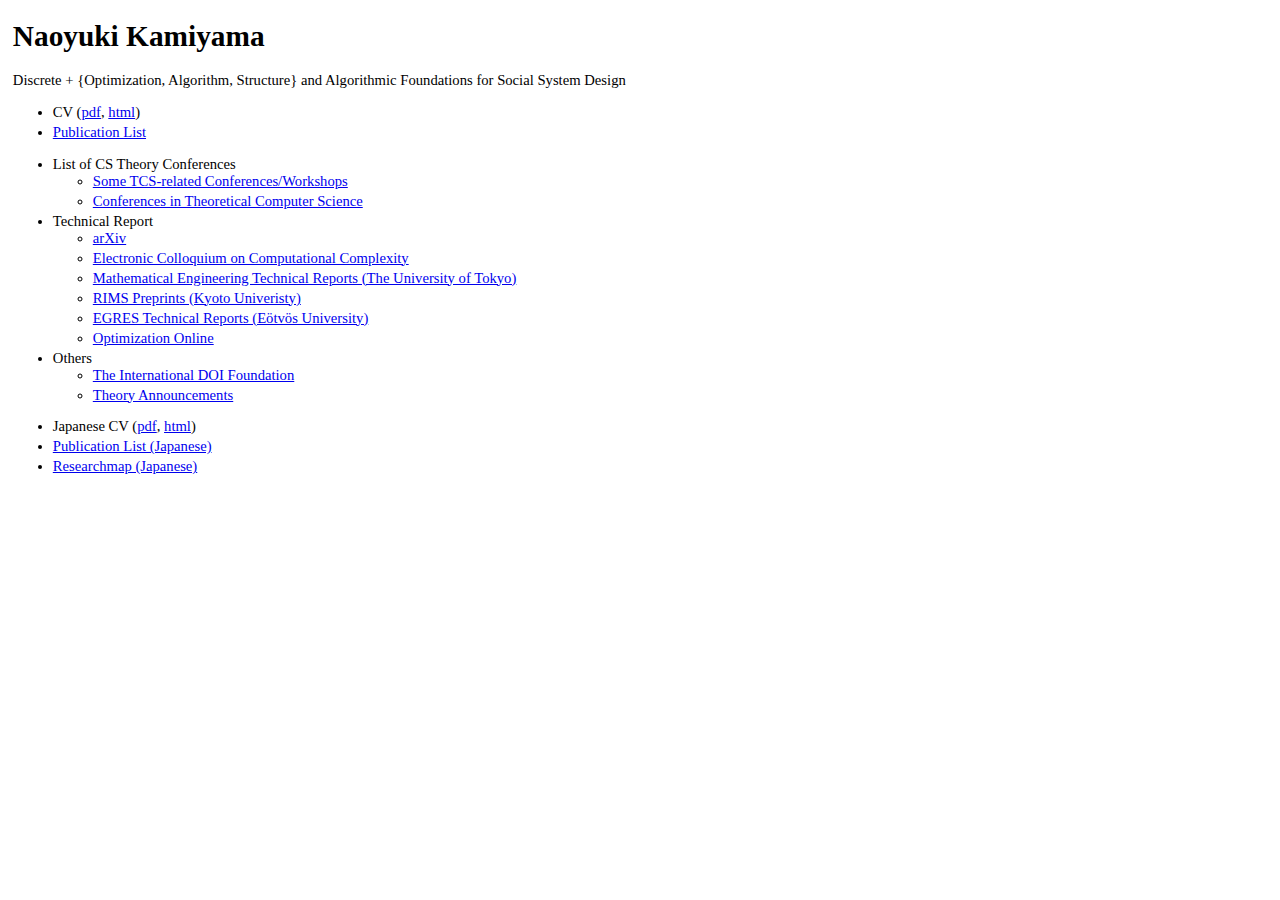
<file: index.html>
<!DOCTYPE html>
<html>
     <head>
          <meta charset="utf-8">
          <link rel="stylesheet" type="text/css" href="https://nkamiyama.github.io/website/style.css">
          <title> Naoyuki Kamiyama </title>
     </head>
     <body>
          <H1>Naoyuki Kamiyama</H1>
          <p>Discrete + {Optimization, Algorithm, Structure} and Algorithmic Foundations for Social System Design</p>
          <ul>
               <li>CV (<a href="./cv2.pdf">pdf</a>, <a href="./cv.html">html</a>)</li>
               <li><a href="./publication.html">Publication List</a></li>
          </ul>
          <ul>
               <li>List of CS Theory Conferences
                    <ul>
                         <li><a href="https://conf.friedetzky.org/">Some TCS-related Conferences/Workshops</a></li>
                         <li><a href="https://www.lix.polytechnique.fr/~hermann/conf.php">Conferences in Theoretical Computer Science</a></li>
                    </ul>
               </li>
               <li>Technical Report
                    <ul>
                         <li><a href="http://arxiv.org/">arXiv</a></li>
                         <li><a href="http://www.eccc.uni-trier.de/">Electronic Colloquium on Computational Complexity</a></li>
                         <li><a href="https://www.keisu.t.u-tokyo.ac.jp/research/techrep/">Mathematical Engineering Technical Reports (The University of Tokyo)</a></li>
                         <li><a href="http://www.kurims.kyoto-u.ac.jp/preprint/index.html">RIMS Preprints (Kyoto Univeristy)</a></li>
                         <li><a href="https://egres.elte.hu/">EGRES Technical Reports (E&oumltv&oumls University)</a></li>
                         <li><a href="http://www.optimization-online.org/">Optimization Online</a></li>
                    </ul>
               </li>
               <li>Others
                    <ul>
                         <li><a href="https://www.doi.org/">The International DOI Foundation</a></li>
                         <li><a href="https://dmatheorynet.blogspot.com/">Theory Announcements</a></li>
                    </ul>
               </li>
          </ul>
          <ul>
               <li>Japanese CV (<a href="./cvj2.pdf">pdf</a>, <a href="./cvj.html">html</a>)</li>
               <li><a href="./publicationj.html">Publication List (Japanese)</a></li>
               <li><a href="https://researchmap.jp/read0149503">Researchmap (Japanese)</a></li>
          </ul>
     </body>
</html>
</file>
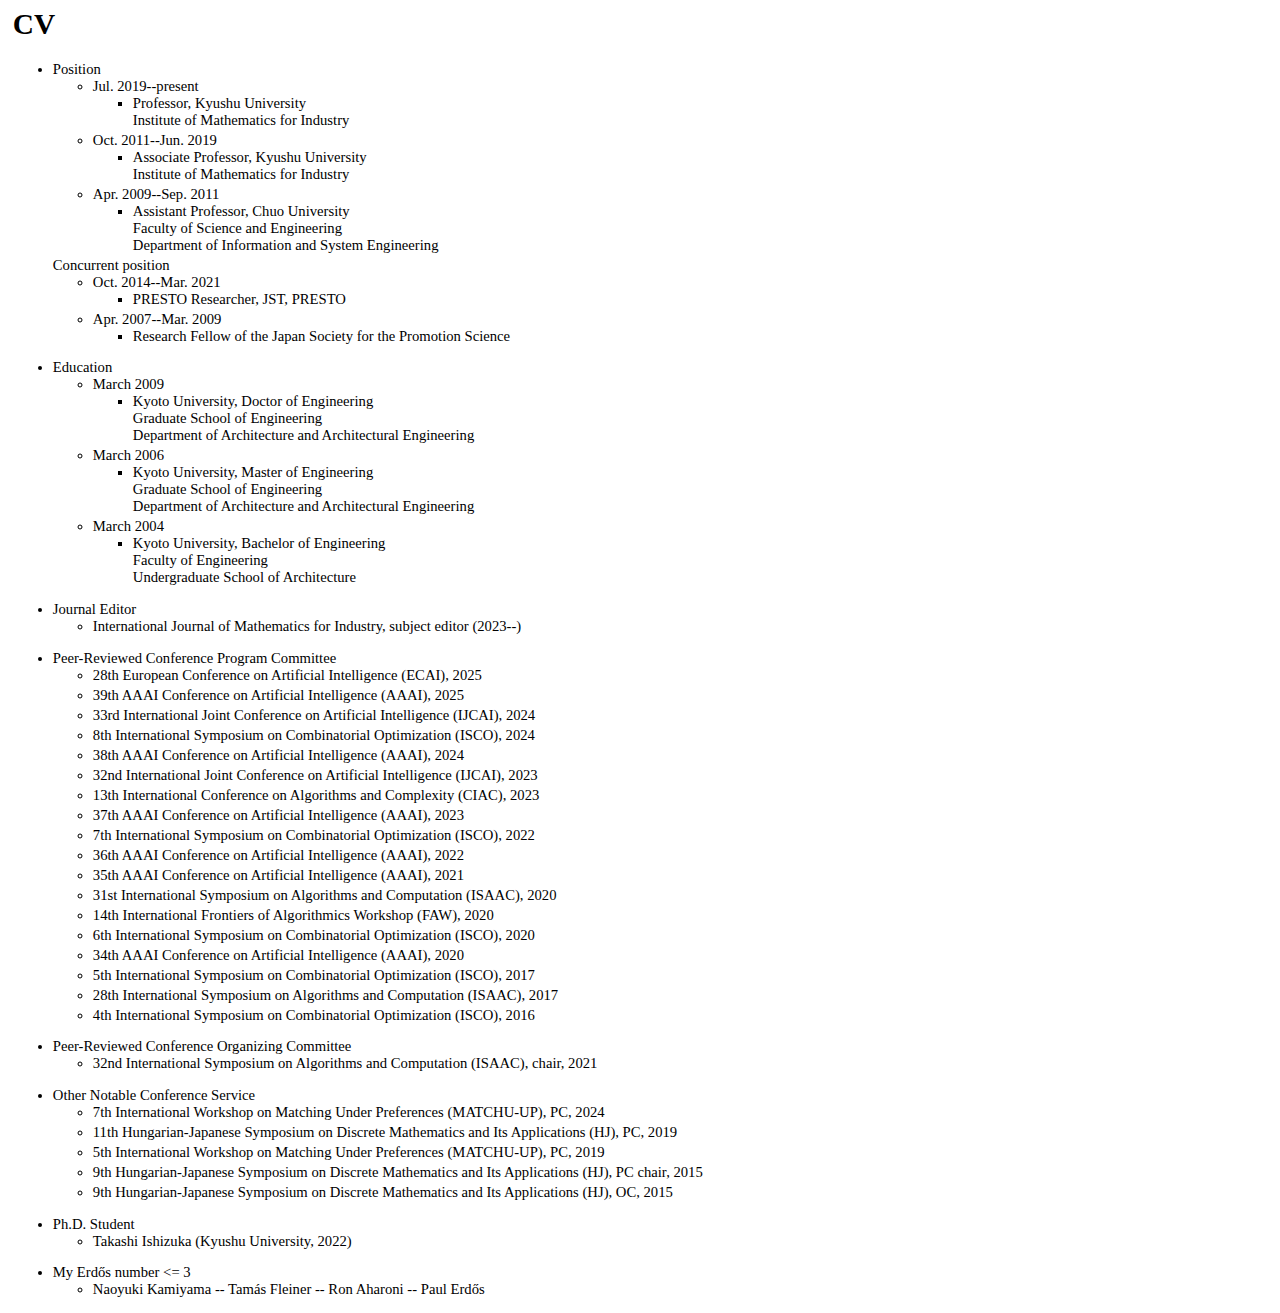
<file: cv.html>
<html>
  <head>
    <meta http-equiv="Content-Type" content="text/html; charset=utf-8">
    <title> CV </title>
    <link rel="stylesheet" type="text/css" href="https://nkamiyama.github.io/website/style.css">
  </head>
  <body>
    <H1>CV</H1>
    <ul>
      <li>Position
        <ul>
          <li>Jul. 2019--present
            <ul>
              <li>
                Professor, Kyushu University<br>
                Institute of Mathematics for Industry
              </li>
            </ul>
          </li>
          <li>Oct. 2011--Jun. 2019
            <ul>
              <li>
                Associate Professor, Kyushu University<br>
                Institute of Mathematics for Industry
              </li>
            </ul>
          </li>
          <li>Apr. 2009--Sep. 2011
            <ul>
              <li>
                Assistant Professor, Chuo University<br>
                Faculty of Science and Engineering<br>
                Department of Information and System Engineering
              </li>
            </ul>
          </li>
        </ul>Concurrent position
        <ul>   
          <li>Oct. 2014--Mar. 2021
            <ul>
              <li>PRESTO Researcher, JST, PRESTO</li>
            </ul>
          </li>
          <li>Apr. 2007--Mar. 2009
            <ul>
              <li>Research Fellow of the Japan Society for the Promotion Science</li>
            </ul>
          </li>
        </ul>
      </li>
    </ul>
  </li>
</ul>
<ul>
  <li>Education
    <ul>
      <li>March 2009
        <ul>
          <li>
            Kyoto University, Doctor of Engineering<br>
            Graduate School of Engineering<br>
            Department of Architecture and Architectural Engineering
          </li>
        </ul>
      </li>
      <li>March 2006
        <ul>
          <li>
            Kyoto University, Master of Engineering<br>
            Graduate School of Engineering<br>
            Department of Architecture and Architectural Engineering
          </li>
        </ul>
      </li>
      <li>March 2004
        <ul>
          <li>
            Kyoto University, Bachelor of Engineering<br>
            Faculty of Engineering<br>
            Undergraduate School of Architecture
          </li>
        </ul>
      </li>
    </ul>
  </li>
</ul>
<ul>
  <li>Journal Editor
    <ul>
      <li>
        International Journal of Mathematics for Industry, subject editor (2023--)
      </li>
    </ul>
  </li>
</ul>
<ul>
  <li>
    Peer-Reviewed Conference Program Committee
    <ul>
      <li>
        28th European Conference on Artificial Intelligence (ECAI), 2025
      </li>
      <li>
        39th AAAI Conference on Artificial Intelligence (AAAI), 2025     
      </li>
      <li>
        33rd International Joint Conference on Artificial Intelligence (IJCAI), 2024
      </li>
      <li>
        8th International Symposium on Combinatorial Optimization (ISCO), 2024
      </li>
      <li>
        38th AAAI Conference on Artificial Intelligence (AAAI), 2024
      </li>        
      <li>
        32nd International Joint Conference on Artificial Intelligence (IJCAI), 2023
      </li>
      <li>
        13th International Conference on Algorithms and Complexity (CIAC), 2023
      </li>
      <li>
        37th AAAI Conference on Artificial Intelligence (AAAI), 2023
      </li>
      <li>
        7th International Symposium on Combinatorial Optimization (ISCO), 2022
      </li>
      <li>
        36th AAAI Conference on Artificial Intelligence (AAAI), 2022
      </li>
      <li>
        35th AAAI Conference on Artificial Intelligence (AAAI), 2021
      </li>
      <li>   
        31st International Symposium on Algorithms and Computation (ISAAC), 2020 
      </li>
      <li>
        14th International Frontiers of Algorithmics Workshop (FAW), 2020
      </li>
      <li>
        6th International Symposium on Combinatorial Optimization (ISCO), 2020
      </li>
      <li>
        34th AAAI Conference on Artificial Intelligence (AAAI), 2020
      </li>
      <li>
        5th International Symposium on Combinatorial Optimization (ISCO), 2017
      </li>
      <li>
        28th International Symposium on Algorithms and Computation (ISAAC), 2017
      </li>
      <li>
        4th International Symposium on Combinatorial Optimization (ISCO), 2016
      </li>
    </ul>
  </li>
</ul>

<ul>
  <li>
    Peer-Reviewed Conference Organizing Committee
    <ul>
      <li>
        32nd International Symposium on Algorithms and Computation (ISAAC), chair, 2021
      </li>
    </ul>
  </li>
</ul>
<ul>
  <li>
    Other Notable Conference Service
    <ul>
      <li>
        7th International Workshop on Matching Under Preferences (MATCHU-UP), PC, 2024       
      </li>
      <li>
        11th Hungarian-Japanese Symposium on Discrete Mathematics and Its Applications (HJ), PC, 2019
      </li>
      <li>
        5th International Workshop on Matching Under Preferences (MATCHU-UP), PC, 2019       
      </li>
      <li>
        9th Hungarian-Japanese Symposium on Discrete Mathematics and Its Applications (HJ), PC chair, 2015        
      </li>
      <li>
        9th Hungarian-Japanese Symposium on Discrete Mathematics and Its Applications (HJ), OC, 2015       
      </li>
    </ul>
  </li>
</ul>      
<ul>
  <li>
    Ph.D. Student
    <ul>
      <li>
        Takashi Ishizuka (Kyushu University, 2022)
      </li>
    </ul>
  </li>
</ul>
<ul>
  <li>
    My Erd&#337;s number <= 3
    <ul>
      <li>
        Naoyuki Kamiyama -- Tam&aacutes Fleiner -- Ron Aharoni -- Paul Erd&#337;s
      </li>
    </ul>
  </li>
</ul>
</body>
</html>
</file>
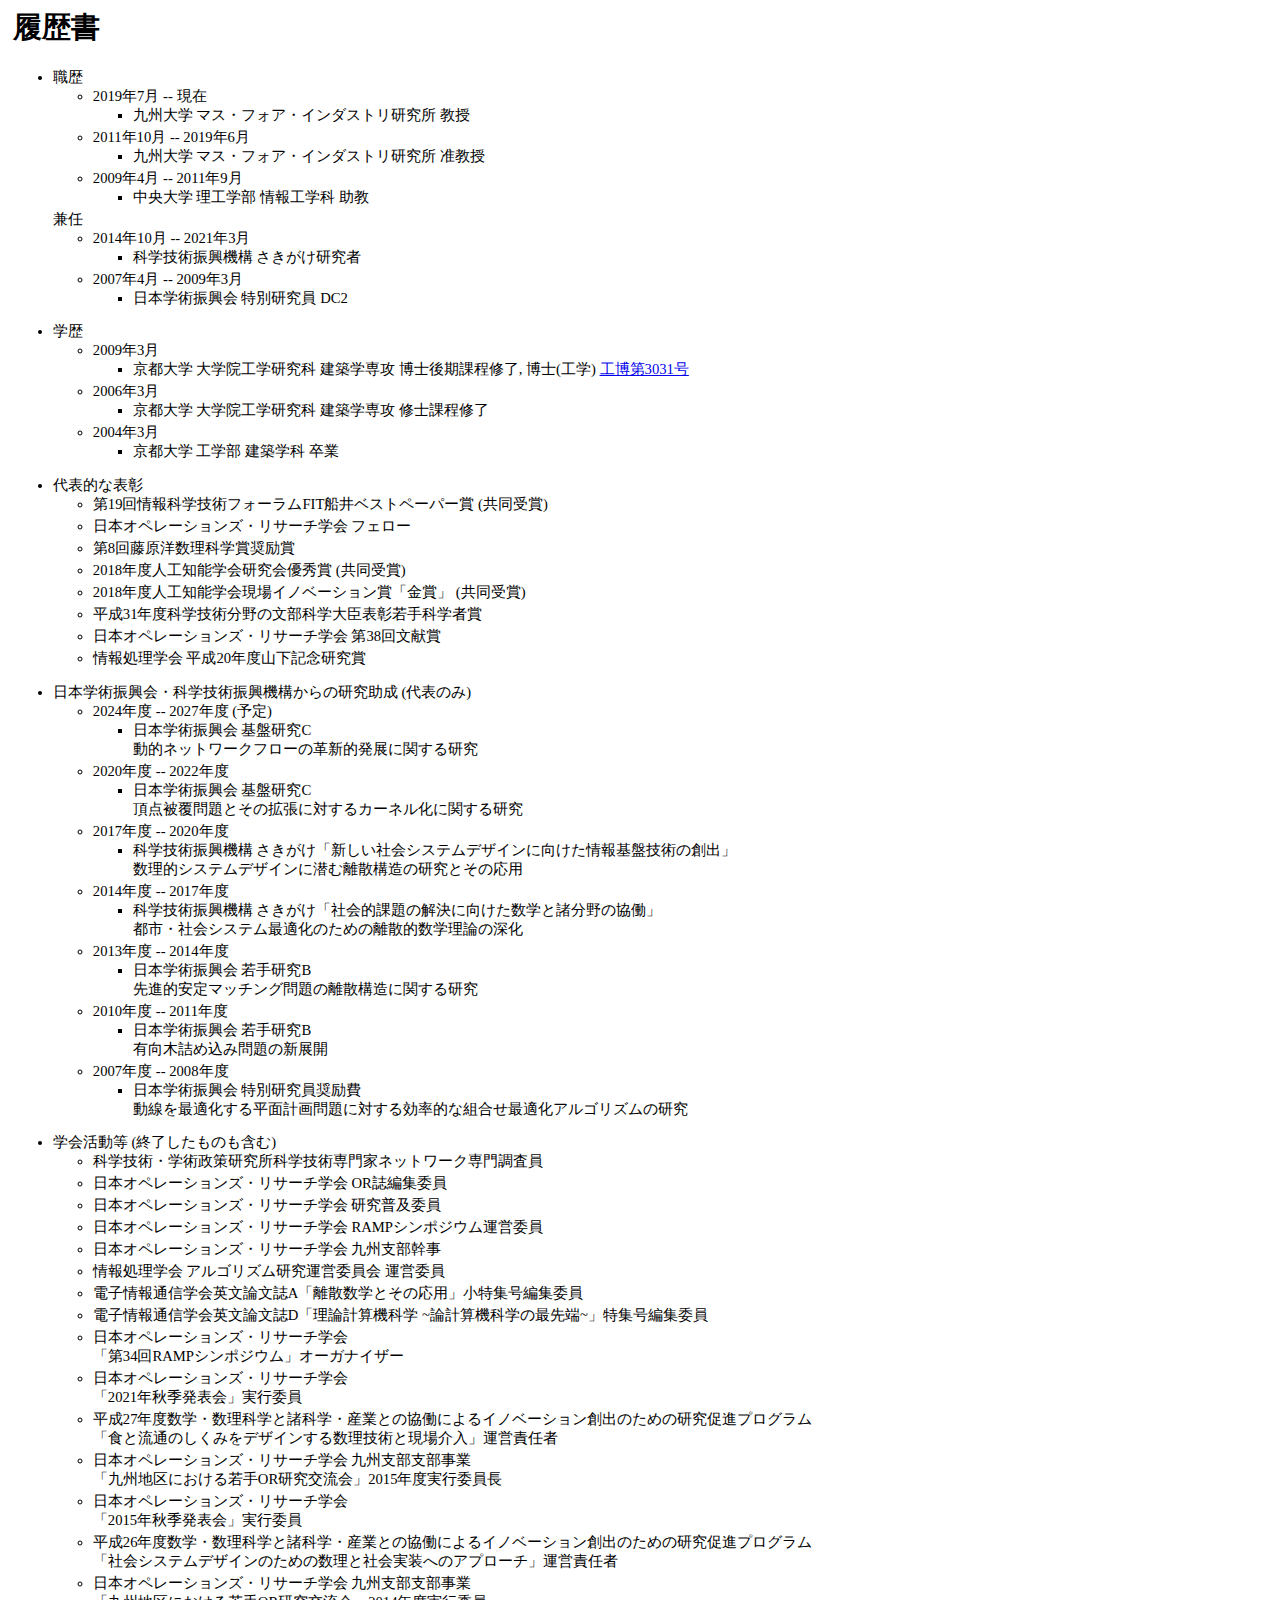
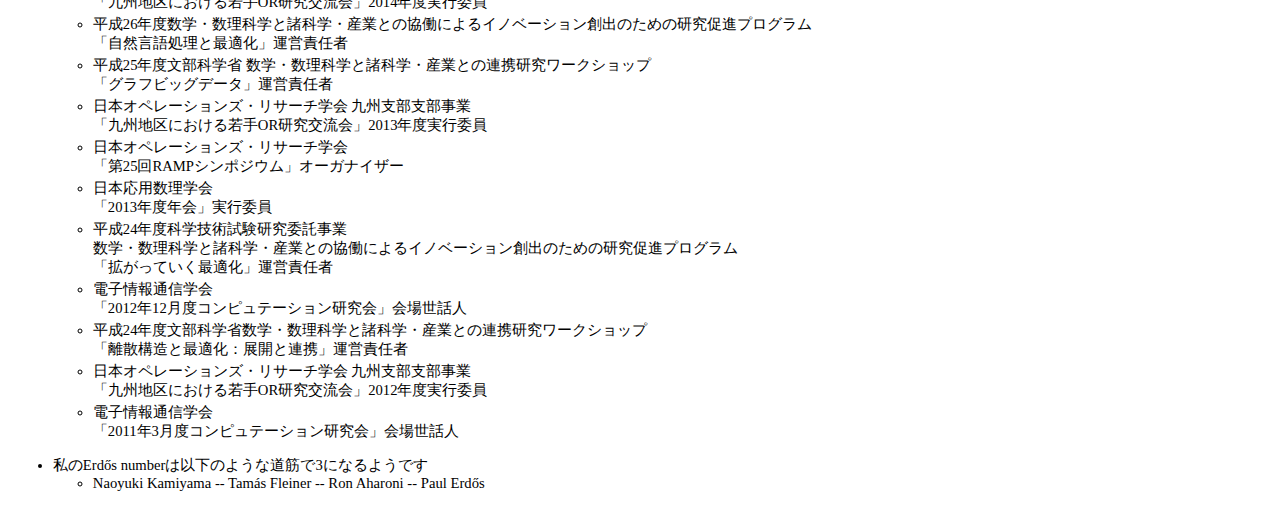
<file: cvj.html>
<html>
<head>
<meta http-equiv="Content-Type" content="text/html; charset=utf-8">
<title> 履歴書 </title>
<link rel="stylesheet" type="text/css" href="style.css">
</head>
<body>
<H1>
履歴書
</H1>

<ul>
  <li>
  職歴
    <ul>
      <li>
      2019年7月 -- 現在
        <ul>
          <li>
          九州大学 マス・フォア・インダストリ研究所 教授
          </li>
        </ul>
      </li>
      <li>
      2011年10月 -- 2019年6月
        <ul>
          <li>
          九州大学 マス・フォア・インダストリ研究所 准教授
          </li>
        </ul>
      </li>
      <li>
      2009年4月 -- 2011年9月
        <ul>
          <li>
          中央大学 理工学部 情報工学科 助教
          </li>
        </ul>
      </li>
    </ul>
  兼任
    <ul>
      <li>
      2014年10月 -- 2021年3月
        <ul>
          <li>
          科学技術振興機構 さきがけ研究者
          </li>
        </ul>
      </li>
      <li>
      2007年4月 -- 2009年3月
        <ul>
          <li>
          日本学術振興会 特別研究員 DC2
          </li>
        </ul>
      </li>
        </ul>
      </li>
    </ul>
  </li>
</ul>

<ul>
  <li>学歴
    <ul>
      <li>
      2009年3月
        <ul>
          <li>
          京都大学 大学院工学研究科 建築学専攻 博士後期課程修了,  
          博士(工学) <a href="http://hdl.handle.net/2433/124512">工博第3031号</a>
          </li>
        </ul>
      </li>
      <li>
      2006年3月
        <ul>
          <li>
          京都大学 大学院工学研究科 建築学専攻 修士課程修了 
          </li>
        </ul>
      </li>
      <li>
      2004年3月
        <ul>
          <li>
          京都大学 工学部 建築学科 卒業
          </li>
        </ul>
      </li>
    </ul>
  </li>
</ul>

<ul>
  <li>代表的な表彰
    <ul>
      <li>
      第19回情報科学技術フォーラムFIT船井ベストペーパー賞 (共同受賞)
      </li>
      <li>
      日本オペレーションズ・リサーチ学会 フェロー
      </li>
      <li>
      第8回藤原洋数理科学賞奨励賞
      </li>
      <li>
      2018年度人工知能学会研究会優秀賞 (共同受賞)
      </li>
      <li>
      2018年度人工知能学会現場イノベーション賞「金賞」 (共同受賞)
      </li>
      <li>
      平成31年度科学技術分野の文部科学大臣表彰若手科学者賞
      </li>
      <li>
      日本オペレーションズ・リサーチ学会 第38回文献賞
      </li>
      <li>
      情報処理学会 平成20年度山下記念研究賞
      </li>
    </ul>
  </li>
</ul>

<ul>
  <li>
  日本学術振興会・科学技術振興機構からの研究助成 (代表のみ) <br>
    <ul>
      <li>
      2024年度 -- 2027年度 (予定)
        <ul>
          <li>
          日本学術振興会 基盤研究C<br>
          動的ネットワークフローの革新的発展に関する研究
          </li> 
        </ul>
      </li>
      <li>
      2020年度 -- 2022年度
        <ul>
          <li>
          日本学術振興会 基盤研究C<br>
          頂点被覆問題とその拡張に対するカーネル化に関する研究
          </li> 
        </ul>
      </li>
      <li>
      2017年度 -- 2020年度
        <ul>
          <li>
          科学技術振興機構 さきがけ「新しい社会システムデザインに向けた情報基盤技術の創出」<br>
          数理的システムデザインに潜む離散構造の研究とその応用
          </li> 
        </ul>
      </li>
      <li>
      2014年度 -- 2017年度
        <ul>
          <li>
          科学技術振興機構 さきがけ「社会的課題の解決に向けた数学と諸分野の協働」<br>
          都市・社会システム最適化のための離散的数学理論の深化
          </li> 
        </ul>
      </li>
      <li>
      2013年度 -- 2014年度
        <ul>
          <li>
          日本学術振興会 若手研究B<br>
          先進的安定マッチング問題の離散構造に関する研究
          </li> 
        </ul>
      </li>
      <li>
      2010年度 -- 2011年度
        <ul>
          <li>
         日本学術振興会 若手研究B<br>
         有向木詰め込み問題の新展開
         </li> 
        </ul>
      </li>
      <li>
      2007年度 -- 2008年度
        <ul>
          <li>
          日本学術振興会 特別研究員奨励費<br>
          動線を最適化する平面計画問題に対する効率的な組合せ最適化アルゴリズムの研究
          </li> 
        </ul>
      </li>
    </ul>
  </li>
</ul>

<ul>
  <li>
  学会活動等 (終了したものも含む)<br>
    <ul>
      <li>
      科学技術・学術政策研究所科学技術専門家ネットワーク専門調査員
      </li>
    </ul>
    <ul>
      <li>
      日本オペレーションズ・リサーチ学会 OR誌編集委員
      </li>
      <li>
      日本オペレーションズ・リサーチ学会 研究普及委員
      </li>
      <li>
      日本オペレーションズ・リサーチ学会 RAMPシンポジウム運営委員
      </li>
      <li>
      日本オペレーションズ・リサーチ学会 九州支部幹事
      </li>
      <li>
      情報処理学会 アルゴリズム研究運営委員会 運営委員
      </li>
    </ul>
    <ul>
      <li>
      電子情報通信学会英文論文誌A「離散数学とその応用」小特集号編集委員
      </li>
      <li>
      電子情報通信学会英文論文誌D「理論計算機科学 ~論計算機科学の最先端~」特集号編集委員
      </li>
    </ul>
    <ul>
      <li>
      日本オペレーションズ・リサーチ学会<br>
      「第34回RAMPシンポジウム」オーガナイザー
      </li>
      <li>
      日本オペレーションズ・リサーチ学会<br>
     「2021年秋季発表会」実行委員
      </li>
      <li>
      平成27年度数学・数理科学と諸科学・産業との協働によるイノベーション創出のための研究促進プログラム<br>
     「食と流通のしくみをデザインする数理技術と現場介入」運営責任者
      </li>
      <li>
      日本オペレーションズ・リサーチ学会 九州支部支部事業<br>
     「九州地区における若手OR研究交流会」2015年度実行委員長
      </li>
      <li>
      日本オペレーションズ・リサーチ学会<br>
     「2015年秋季発表会」実行委員
      </li>
      <li>
      平成26年度数学・数理科学と諸科学・産業との協働によるイノベーション創出のための研究促進プログラム<br>
     「社会システムデザインのための数理と社会実装へのアプローチ」運営責任者
      </li>
      <li>
      日本オペレーションズ・リサーチ学会 九州支部支部事業<br>
     「九州地区における若手OR研究交流会」2014年度実行委員
      <li>
      平成26年度数学・数理科学と諸科学・産業との協働によるイノベーション創出のための研究促進プログラム<br>
      「自然言語処理と最適化」運営責任者
      </li>
      <li>
      平成25年度文部科学省 数学・数理科学と諸科学・産業との連携研究ワークショップ<br>
      「グラフビッグデータ」運営責任者
      </li>
      <li>  
      日本オペレーションズ・リサーチ学会 九州支部支部事業<br>
      「九州地区における若手OR研究交流会」2013年度実行委員
      </li>
      <li>
      日本オペレーションズ・リサーチ学会<br>
      「第25回RAMPシンポジウム」オーガナイザー
      </li>
      <li>
      日本応用数理学会<br>
      「2013年度年会」実行委員
      </li>
      <li>
      平成24年度科学技術試験研究委託事業<br>
      数学・数理科学と諸科学・産業との協働によるイノベーション創出のための研究促進プログラム<br>
      「拡がっていく最適化」運営責任者
      </li>
      <li>
      電子情報通信学会<br>
      「2012年12月度コンピュテーション研究会」会場世話人
      </li>
      <li>
      平成24年度文部科学省数学・数理科学と諸科学・産業との連携研究ワークショップ<br>
      「離散構造と最適化：展開と連携」運営責任者
      </li>  
      <li>
      日本オペレーションズ・リサーチ学会 九州支部支部事業<br>
      「九州地区における若手OR研究交流会」2012年度実行委員
      </li>
      <li> 
      電子情報通信学会<br>
      「2011年3月度コンピュテーション研究会」会場世話人
      </li>
    </ul>
  </li>
</ul>

<ul>
  <li>
    私のErd&#337;s numberは以下のような道筋で3になるようです
    <ul>
      <li>
        Naoyuki Kamiyama -- Tam&aacutes Fleiner -- Ron Aharoni -- Paul Erd&#337;s
      </li>
    </ul>
  </li>
</ul>
</body>

</html>
</file>
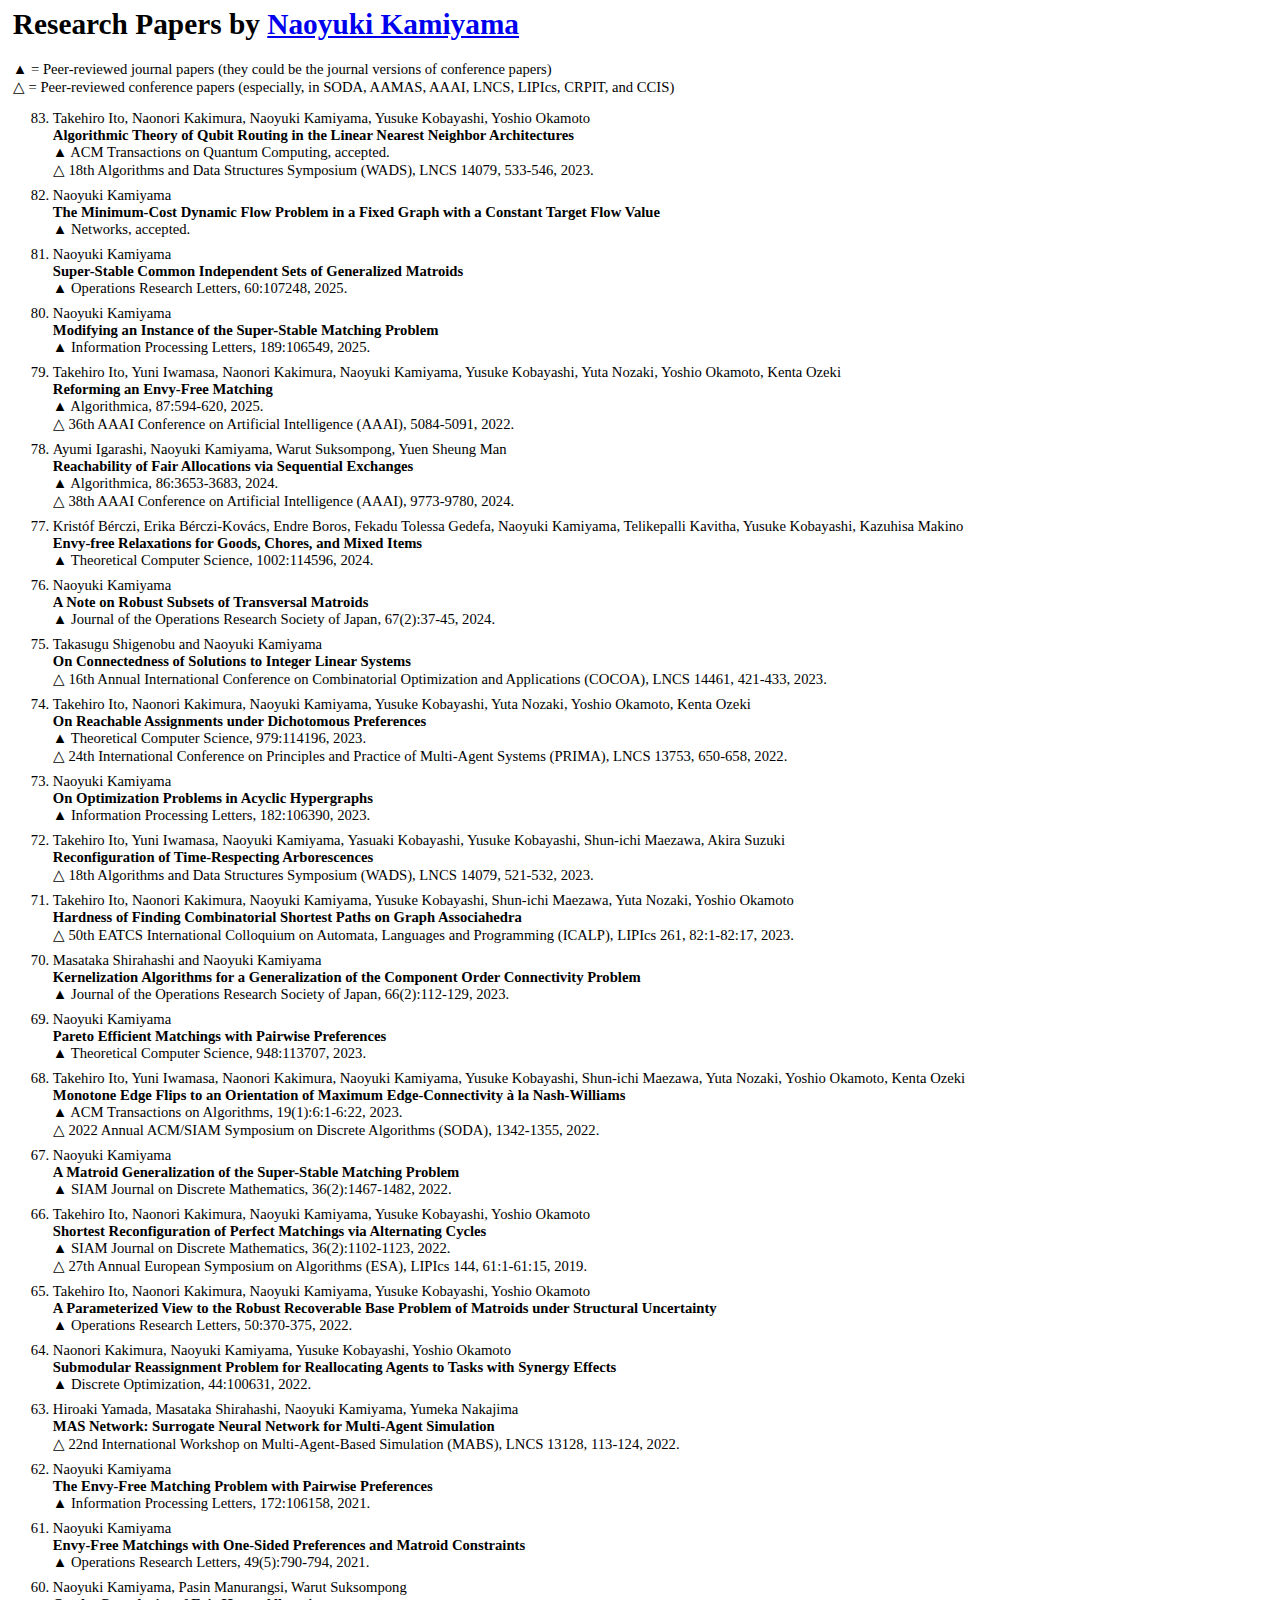
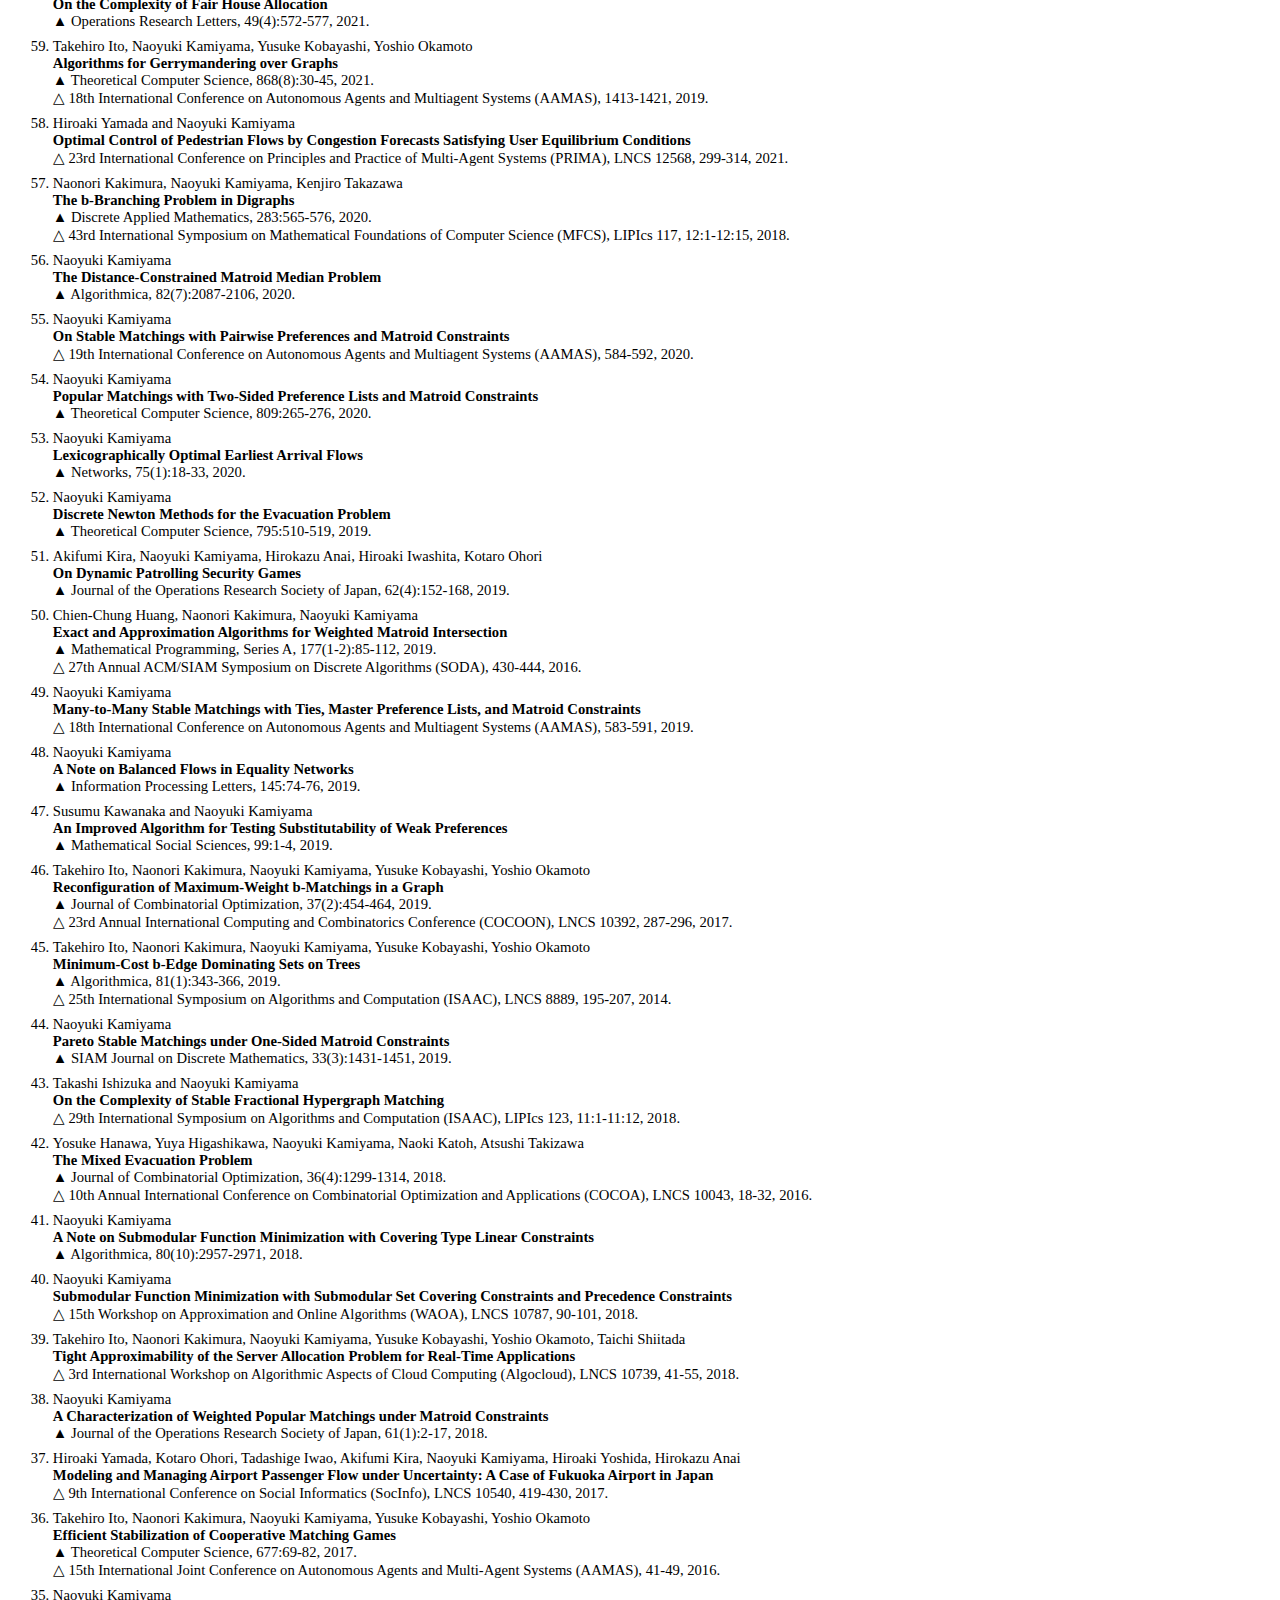
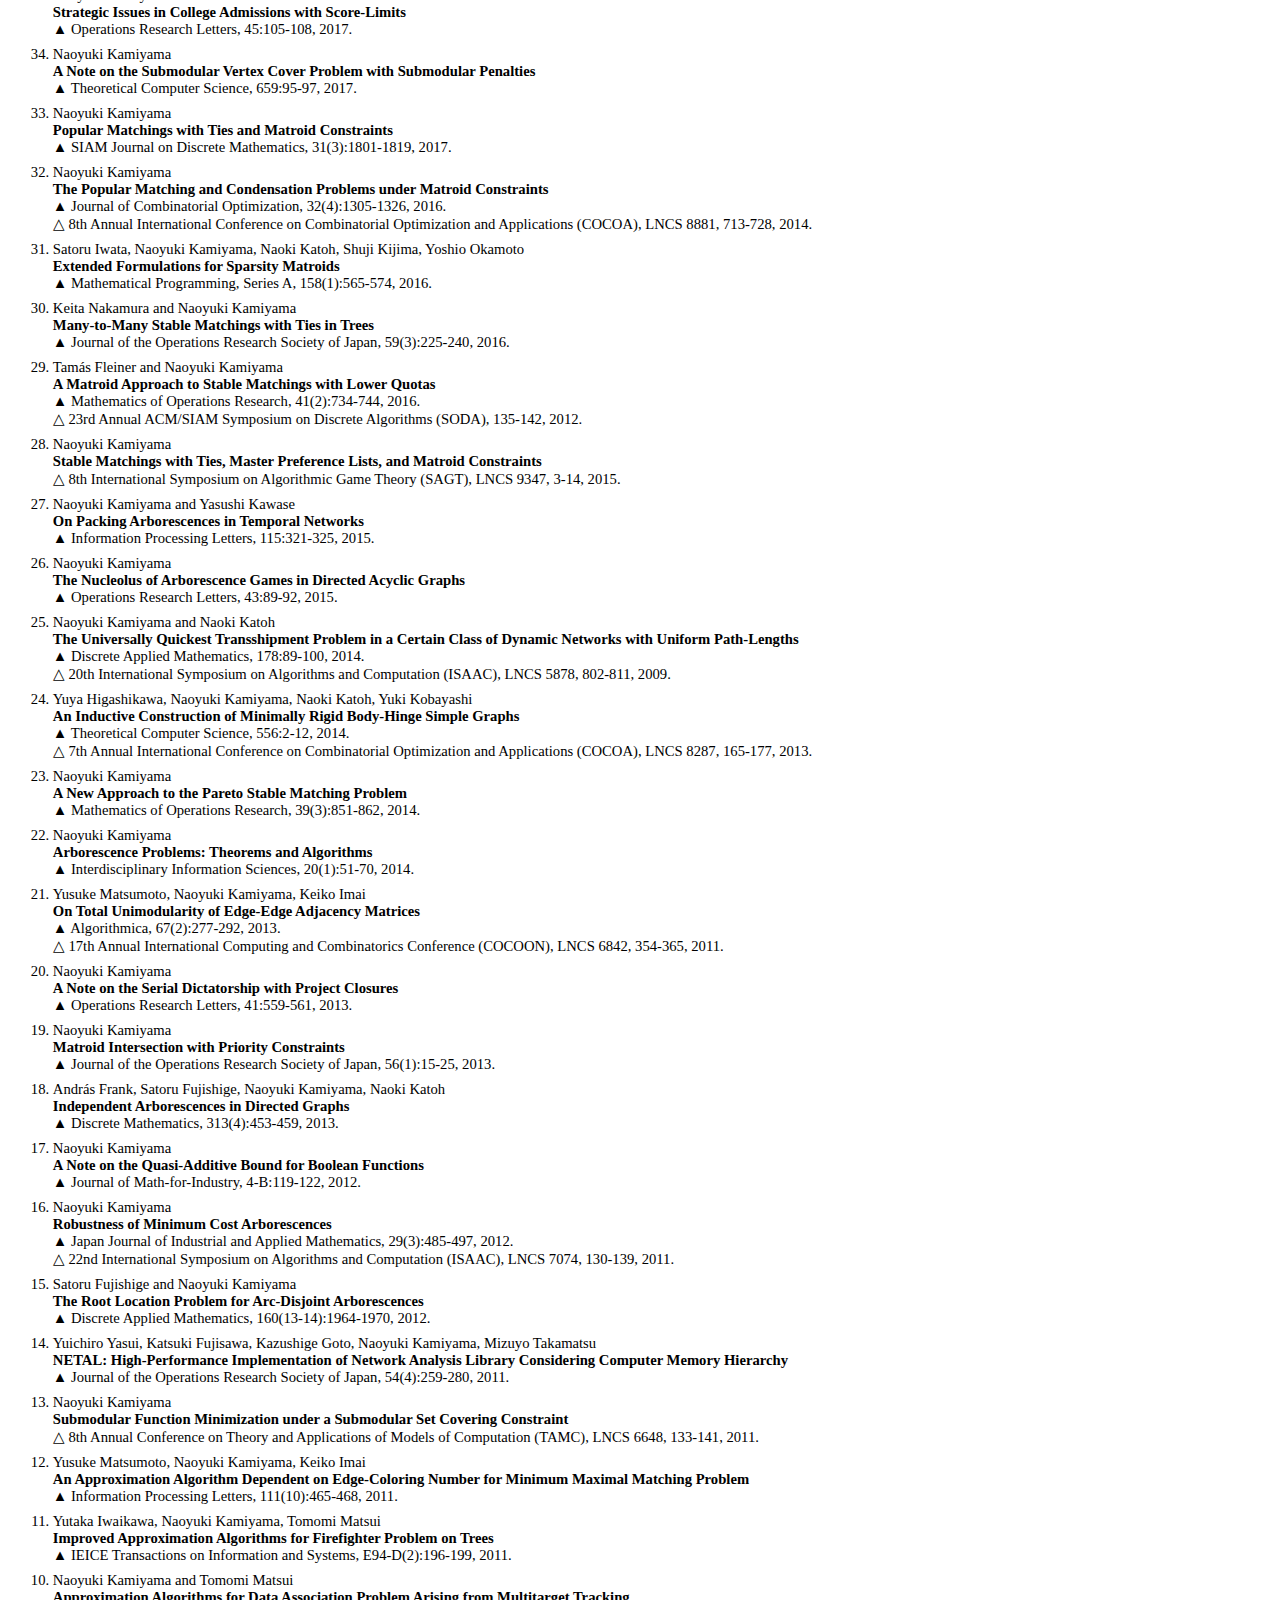
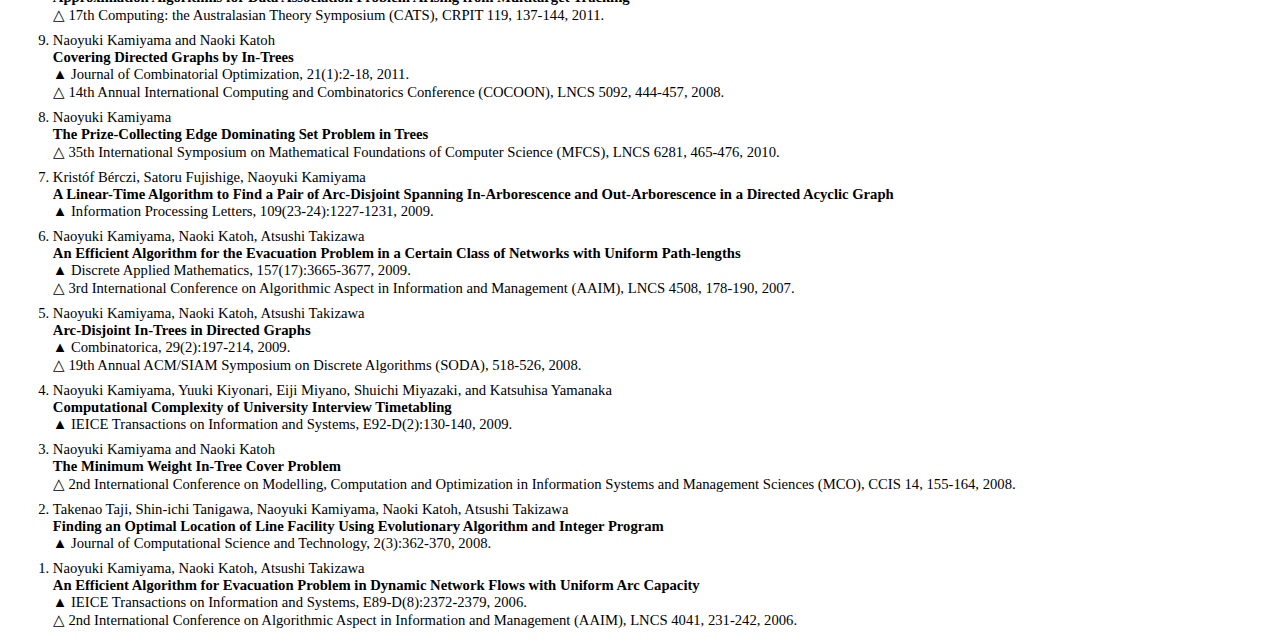
<file: publication.html>
<html>
  <head>
    <meta http-equiv="Content-Type" content="text/html; charset=utf-8">
    <title> Publication </title>
    <link rel="stylesheet" type="text/css" href="https://nkamiyama.github.io/website/style.css">
  </head>
  <body>
    <h1>Research Papers by <a href="./index.html">Naoyuki Kamiyama</a></h1>
    <p>
      &#9650; = Peer-reviewed journal papers (they could be the journal versions of conference papers)<br>
      &#9651; = Peer-reviewed conference papers (especially, in SODA, AAMAS, AAAI, LNCS, LIPIcs, CRPIT, and CCIS)
    <ol reversed>
      <li>
        Takehiro Ito, Naonori Kakimura, Naoyuki Kamiyama, Yusuke Kobayashi, Yoshio Okamoto<br>
        <b>Algorithmic Theory of Qubit Routing in the Linear Nearest Neighbor Architectures</b><br>
        &#9650; ACM Transactions on Quantum Computing, accepted.<br>
        &#9651; 18th Algorithms and Data Structures Symposium (WADS), LNCS 14079, 533-546, 2023.
      </li>
      <li>
        Naoyuki Kamiyama<br>
        <b>The Minimum-Cost Dynamic Flow Problem in a Fixed Graph with a Constant Target Flow Value</b><br>
        &#9650; Networks, accepted.
      </li>
      <li>
        Naoyuki Kamiyama<br>
        <b>Super-Stable Common Independent Sets of Generalized Matroids</b><br>
        &#9650; Operations Research Letters, 60:107248, 2025.
      </li>
      <li>
        Naoyuki Kamiyama<br>
        <b>Modifying an Instance of the Super-Stable Matching Problem</b><br>
        &#9650; Information Processing Letters, 189:106549, 2025.
      </li>
      <li>
        Takehiro Ito, Yuni Iwamasa, Naonori Kakimura, Naoyuki Kamiyama, Yusuke Kobayashi, Yuta Nozaki, Yoshio Okamoto, Kenta Ozeki<br>
        <b>Reforming an Envy-Free Matching</b><br>
        &#9650; Algorithmica, 87:594-620, 2025.<br>
        &#9651; 36th AAAI Conference on Artificial Intelligence (AAAI), 5084-5091, 2022. 
      </li>
      <li>
        Ayumi Igarashi, Naoyuki Kamiyama, Warut Suksompong, Yuen Sheung Man<br>
        <b>Reachability of Fair Allocations via Sequential Exchanges</b><br>
        &#9650; Algorithmica, 86:3653-3683, 2024.<br>
        &#9651; 38th AAAI Conference on Artificial Intelligence (AAAI), 9773-9780, 2024.
      </li>
      <li>
        Krist&oacutef B&eacuterczi, Erika B&eacuterczi-Kov&aacutecs, Endre Boros, Fekadu Tolessa Gedefa, Naoyuki Kamiyama, Telikepalli Kavitha, Yusuke Kobayashi, Kazuhisa Makino<br>
        <b>Envy-free Relaxations for Goods, Chores, and Mixed Items</b><br>
        &#9650; Theoretical Computer Science, 1002:114596, 2024.
      </li>
      <li>
        Naoyuki Kamiyama<br>
        <b>A Note on Robust Subsets of Transversal Matroids</b><br>
        &#9650; Journal of the Operations Research Society of Japan, 67(2):37-45, 2024. 
      </li>
      <li>
        Takasugu Shigenobu and Naoyuki Kamiyama<br>
        <b>On Connectedness of Solutions to Integer Linear Systems</b><br>
        &#9651; 16th Annual International Conference on Combinatorial Optimization and Applications (COCOA), LNCS 14461, 421-433, 2023.
      </li>
      <li>
        Takehiro Ito, Naonori Kakimura, Naoyuki Kamiyama, Yusuke Kobayashi, Yuta Nozaki, Yoshio Okamoto, Kenta Ozeki<br>
        <b>On Reachable Assignments under Dichotomous Preferences</b><br>
        &#9650; Theoretical Computer Science, 979:114196, 2023.<br> 
        &#9651; 24th International Conference on Principles and Practice of Multi-Agent Systems (PRIMA), LNCS 13753, 650-658, 2022.
      </li>
      <li>
        Naoyuki Kamiyama<br>
        <b>On Optimization Problems in Acyclic Hypergraphs</b><br>
        &#9650; Information Processing Letters, 182:106390, 2023. 
      </li>
      <li>
        Takehiro Ito, Yuni Iwamasa, Naoyuki Kamiyama, Yasuaki Kobayashi, Yusuke Kobayashi, Shun-ichi Maezawa, Akira Suzuki<br>
        <b>Reconfiguration of Time-Respecting Arborescences</b><br>
        &#9651; 18th Algorithms and Data Structures Symposium (WADS), LNCS 14079, 521-532, 2023.
      </li>
      <li>
        Takehiro Ito, Naonori Kakimura, Naoyuki Kamiyama, Yusuke Kobayashi, Shun-ichi Maezawa, Yuta Nozaki, Yoshio Okamoto<br>
        <b>Hardness of Finding Combinatorial Shortest Paths on Graph Associahedra</b><br>
        &#9651; 50th EATCS International Colloquium on Automata, Languages and Programming (ICALP), LIPIcs 261, 82:1-82:17, 2023. 
      </li>
      <li>
        Masataka Shirahashi and Naoyuki Kamiyama<br>
        <b>Kernelization Algorithms for a Generalization of the Component Order Connectivity Problem</b><br>
        &#9650; Journal of the Operations Research Society of Japan, 66(2):112-129, 2023.
      </li>
      <li>
        Naoyuki Kamiyama<br>
        <b>Pareto Efficient Matchings with Pairwise Preferences</b><br>
        &#9650; Theoretical Computer Science, 948:113707, 2023.
      </li>
      <li>
        Takehiro Ito, Yuni Iwamasa, Naonori Kakimura, Naoyuki Kamiyama, Yusuke Kobayashi, Shun-ichi Maezawa, Yuta Nozaki, Yoshio Okamoto, Kenta Ozeki<br>
        <b>Monotone Edge Flips to an Orientation of Maximum Edge-Connectivity &#224; la Nash-Williams</b><br>
        &#9650; ACM Transactions on Algorithms, 19(1):6:1-6:22, 2023.<br>
        &#9651; 2022 Annual ACM/SIAM Symposium on Discrete Algorithms (SODA), 1342-1355, 2022. 
      </li>
      <li>
        Naoyuki Kamiyama<br>
        <b>A Matroid Generalization of the Super-Stable Matching Problem</b><br>
        &#9650; SIAM Journal on Discrete Mathematics, 36(2):1467-1482, 2022. 
      </li>
      <li>
        Takehiro Ito, Naonori Kakimura, Naoyuki Kamiyama, Yusuke Kobayashi, Yoshio Okamoto<br>
        <b>Shortest Reconfiguration of Perfect Matchings via Alternating Cycles</b><br>
        &#9650; SIAM Journal on Discrete Mathematics, 36(2):1102-1123, 2022.<br>
        &#9651; 27th Annual European Symposium on Algorithms (ESA), LIPIcs 144, 61:1-61:15, 2019.
      </li>
      <li>
        Takehiro Ito, Naonori Kakimura, Naoyuki Kamiyama, Yusuke Kobayashi, Yoshio Okamoto<br>
        <b>A Parameterized View to the Robust Recoverable Base Problem of Matroids under Structural Uncertainty</b><br>
        &#9650; Operations Research Letters, 50:370-375, 2022. 
      </li>
      <li>
        Naonori Kakimura, Naoyuki Kamiyama, Yusuke Kobayashi, Yoshio Okamoto<br>
        <b>Submodular Reassignment Problem for Reallocating Agents to Tasks with Synergy Effects</b><br>
        &#9650; Discrete Optimization, 44:100631, 2022.
      </li>
      <li>
        Hiroaki Yamada, Masataka Shirahashi, Naoyuki Kamiyama, Yumeka Nakajima<br>  
        <b>MAS Network: Surrogate Neural Network for Multi-Agent Simulation</b><br> 
        &#9651; 22nd International Workshop on Multi-Agent-Based Simulation (MABS), LNCS 13128, 113-124, 2022.  
      </li>
      <li>
        Naoyuki Kamiyama<br>
        <b>The Envy-Free Matching Problem with Pairwise Preferences</b><br>
        &#9650; Information Processing Letters, 172:106158, 2021. 
      </li>
      <li>
        Naoyuki Kamiyama<br>
        <b>Envy-Free Matchings with One-Sided Preferences and Matroid Constraints</b><br>
        &#9650; Operations Research Letters, 49(5):790-794, 2021.
      </li>
      <li>
        Naoyuki Kamiyama, Pasin Manurangsi, Warut Suksompong<br>
        <b>On the Complexity of Fair House Allocation</b><br>
        &#9650; Operations Research Letters, 49(4):572-577, 2021.
      </li>
      <li>
        Takehiro Ito, Naoyuki Kamiyama, Yusuke Kobayashi, Yoshio Okamoto<br>
        <b>Algorithms for Gerrymandering over Graphs</b><br>
        &#9650; Theoretical Computer Science, 868(8):30-45, 2021.<br>
        &#9651; 18th International Conference on Autonomous Agents and Multiagent Systems (AAMAS), 1413-1421, 2019.
      </li>
      <li>
        Hiroaki Yamada and Naoyuki Kamiyama<br>
        <b>Optimal Control of Pedestrian Flows by Congestion Forecasts Satisfying User Equilibrium Conditions</b><br>
        &#9651; 23rd International Conference on Principles and Practice of Multi-Agent Systems (PRIMA), LNCS 12568, 299-314, 2021. 
      </li>
      <li>
        Naonori Kakimura, Naoyuki Kamiyama, Kenjiro Takazawa<br>
        <b>The b-Branching Problem in Digraphs</b><br>
        &#9650; Discrete Applied Mathematics, 283:565-576, 2020.<br>
        &#9651; 43rd International Symposium on Mathematical Foundations of Computer Science (MFCS), LIPIcs 117, 12:1-12:15, 2018.
      </li>
      <li>
        Naoyuki Kamiyama<br>
        <b>The Distance-Constrained Matroid Median Problem</b><br>
        &#9650; Algorithmica, 82(7):2087-2106, 2020.
      </li>
      <li>
        Naoyuki Kamiyama<br>
        <b>On Stable Matchings with Pairwise Preferences and Matroid Constraints</b><br>
        &#9651; 19th International Conference on Autonomous Agents and Multiagent Systems (AAMAS), 584-592, 2020.
      </li>
      <li>
        Naoyuki Kamiyama<br>
        <b>Popular Matchings with Two-Sided Preference Lists and Matroid Constraints</b><br>
        &#9650; Theoretical Computer Science, 809:265-276, 2020.
      </li>
      <li>
        Naoyuki Kamiyama<br>
        <b>Lexicographically Optimal Earliest Arrival Flows</b><br>
        &#9650; Networks, 75(1):18-33, 2020. 
      </li>
      <li>
        Naoyuki Kamiyama<br>
        <b>Discrete Newton Methods for the Evacuation Problem</b><br>
        &#9650; Theoretical Computer Science, 795:510-519, 2019.
      </li>
      <li>
        Akifumi Kira, Naoyuki Kamiyama, Hirokazu Anai, Hiroaki Iwashita, Kotaro Ohori<br>
        <b>On Dynamic Patrolling Security Games</b><br>
        &#9650; Journal of the Operations Research Society of Japan, 62(4):152-168, 2019.
      </li>
      <li>
        Chien-Chung Huang, Naonori Kakimura, Naoyuki Kamiyama<br>
        <b>Exact and Approximation Algorithms for Weighted Matroid Intersection</b><br>
        &#9650; Mathematical Programming, Series A, 177(1-2):85-112, 2019.<br>
        &#9651; 27th Annual ACM/SIAM Symposium on Discrete Algorithms (SODA), 430-444, 2016. 
      </li>
      <li>
        Naoyuki Kamiyama<br>
        <b>Many-to-Many Stable Matchings with Ties, Master Preference Lists, and Matroid Constraints</b><br>
        &#9651; 18th International Conference on Autonomous Agents and Multiagent Systems (AAMAS), 583-591, 2019. 
      </li>
      <li>
        Naoyuki Kamiyama<br>
        <b>A Note on Balanced Flows in Equality Networks</b><br>
        &#9650; Information Processing Letters, 145:74-76, 2019.
      </li>
      <li>
        Susumu Kawanaka and Naoyuki Kamiyama<br>
        <b>An Improved Algorithm for Testing Substitutability of Weak Preferences</b><br>
        &#9650; Mathematical Social Sciences, 99:1-4, 2019.
      </li>
      <li>
        Takehiro Ito, Naonori Kakimura, Naoyuki Kamiyama, Yusuke Kobayashi, Yoshio Okamoto<br>
        <b>Reconfiguration of Maximum-Weight b-Matchings in a Graph</b><br>
        &#9650; Journal of Combinatorial Optimization, 37(2):454-464, 2019.<br>
        &#9651; 23rd Annual International Computing and Combinatorics Conference (COCOON), LNCS 10392, 287-296, 2017. 
      </li>
      <li>
        Takehiro Ito, Naonori Kakimura, Naoyuki Kamiyama, Yusuke Kobayashi, Yoshio Okamoto<br>
        <b>Minimum-Cost b-Edge Dominating Sets on Trees</b><br>
        &#9650; Algorithmica, 81(1):343-366, 2019.<br>
        &#9651; 25th International Symposium on Algorithms and Computation (ISAAC), LNCS 8889, 195-207, 2014.
      </li>
      <li>
        Naoyuki Kamiyama<br>
        <b>Pareto Stable Matchings under One-Sided Matroid Constraints</b><br>
        &#9650; SIAM Journal on Discrete Mathematics, 33(3):1431-1451, 2019.
      </li>
      <li>
        Takashi Ishizuka and Naoyuki Kamiyama<br>
        <b>On the Complexity of Stable Fractional Hypergraph Matching</b><br>
        &#9651; 29th International Symposium on Algorithms and Computation (ISAAC), LIPIcs 123, 11:1-11:12, 2018.
      </li>
      <li>
        Yosuke Hanawa, Yuya Higashikawa, Naoyuki Kamiyama, Naoki Katoh, Atsushi Takizawa<br>
        <b>The Mixed Evacuation Problem</b><br>
        &#9650; Journal of Combinatorial Optimization, 36(4):1299-1314, 2018.<br>
        &#9651; 10th Annual International Conference on Combinatorial Optimization and Applications (COCOA), LNCS 10043, 18-32, 2016.
      </li>
      <li>
        Naoyuki Kamiyama<br>
        <b>A Note on Submodular Function Minimization with Covering Type Linear Constraints</b><br>
        &#9650; Algorithmica, 80(10):2957-2971, 2018.
      </li>
      <li>
        Naoyuki Kamiyama<br>
        <b>Submodular Function Minimization with Submodular Set Covering Constraints and Precedence Constraints</b><br>
        &#9651; 15th Workshop on Approximation and Online Algorithms (WAOA), LNCS 10787, 90-101, 2018.
      </li>
      <li>
        Takehiro Ito, Naonori Kakimura, Naoyuki Kamiyama, Yusuke Kobayashi, Yoshio Okamoto, Taichi Shiitada<br>
        <b>Tight Approximability of the Server Allocation Problem for Real-Time Applications</b><br>
        &#9651; 3rd International Workshop on Algorithmic Aspects of Cloud Computing (Algocloud), LNCS 10739, 41-55, 2018.
      </li> 
      <li>
        Naoyuki Kamiyama<br>
        <b>A Characterization of Weighted Popular Matchings under Matroid Constraints</b><br> 
        &#9650; Journal of the Operations Research Society of Japan, 61(1):2-17, 2018. 
      </li>
      <li>
        Hiroaki Yamada, Kotaro Ohori, Tadashige Iwao, Akifumi Kira, Naoyuki Kamiyama, Hiroaki Yoshida, Hirokazu Anai<br>
        <b>Modeling and Managing Airport Passenger Flow under Uncertainty: A Case of Fukuoka Airport in Japan</b><br>
        &#9651; 9th International Conference on Social Informatics (SocInfo), LNCS 10540, 419-430, 2017.
      </li>
      <li>
        Takehiro Ito, Naonori Kakimura, Naoyuki Kamiyama, Yusuke Kobayashi, Yoshio Okamoto<br>
        <b>Efficient Stabilization of Cooperative Matching Games</b><br>
        &#9650; Theoretical Computer Science, 677:69-82, 2017.<br>
        &#9651; 15th International Joint Conference on Autonomous Agents and Multi-Agent Systems (AAMAS), 41-49, 2016.
      </li>
      <li>
        Naoyuki Kamiyama<br>
        <b>Strategic Issues in College Admissions with Score-Limits</b><br>
        &#9650; Operations Research Letters, 45:105-108, 2017.
      </li>
      <li>
        Naoyuki Kamiyama<br>
        <b>A Note on the Submodular Vertex Cover Problem with Submodular Penalties</b><br>
        &#9650; Theoretical Computer Science, 659:95-97, 2017.
      </li>
      <li>
        Naoyuki Kamiyama<br>
        <b>Popular Matchings with Ties and Matroid Constraints</b><br>
        &#9650; SIAM Journal on Discrete Mathematics, 31(3):1801-1819, 2017. 
      </li>
      <li>
        Naoyuki Kamiyama<br>
        <b>The Popular Matching and Condensation Problems under Matroid Constraints</b><br>
        &#9650; Journal of Combinatorial Optimization, 32(4):1305-1326, 2016.<br>
        &#9651; 8th Annual International Conference on Combinatorial Optimization and Applications (COCOA), LNCS 8881, 713-728, 2014.
      </li>
      <li>
        Satoru Iwata, Naoyuki Kamiyama, Naoki Katoh, Shuji Kijima, Yoshio Okamoto<br>
        <b>Extended Formulations for Sparsity Matroids</b><br>
        &#9650; Mathematical Programming, Series A, 158(1):565-574, 2016.
      </li>
      <li>
        Keita Nakamura and Naoyuki Kamiyama<br>
        <b>Many-to-Many Stable Matchings with Ties in Trees</b><br> 
        &#9650; Journal of the Operations Research Society of Japan, 59(3):225-240, 2016.
      </li>
      <li>
        Tam&aacutes Fleiner and Naoyuki Kamiyama<br>
        <b>A Matroid Approach to Stable Matchings with Lower Quotas</b><br>
        &#9650; Mathematics of Operations Research, 41(2):734-744, 2016.<br>
        &#9651; 23rd Annual ACM/SIAM Symposium on Discrete Algorithms (SODA), 135-142, 2012.
      </li>
      <li>
        Naoyuki Kamiyama<br>
        <b>Stable Matchings with Ties, Master Preference Lists, and Matroid Constraints</b><br>
        &#9651; 8th International Symposium on Algorithmic Game Theory (SAGT),
        LNCS 9347, 3-14, 2015.  
      </li>
<li>
Naoyuki Kamiyama and Yasushi Kawase<br>
<b>On Packing Arborescences in Temporal Networks</b><br>
&#9650; Information Processing Letters, 
115:321-325, 2015.
</li>
<li>
Naoyuki Kamiyama<br>
<b>The Nucleolus of Arborescence Games in Directed Acyclic Graphs</b><br>
&#9650; Operations Research Letters, 
43:89-92, 2015. 
</li>
<li>
Naoyuki Kamiyama and Naoki Katoh<br>
<b>The Universally Quickest Transshipment Problem in a
Certain Class of Dynamic Networks with Uniform Path-Lengths</b><br>
&#9650; Discrete Applied Mathematics, 
178:89-100, 2014.<br>
&#9651; 20th International Symposium on Algorithms and Computation (ISAAC), LNCS
5878, 802-811, 2009.
</li>
<li>
Yuya Higashikawa, Naoyuki Kamiyama, Naoki Katoh, Yuki Kobayashi<br>
<b>An Inductive Construction of Minimally Rigid Body-Hinge Simple Graphs</b><br>
&#9650; Theoretical Computer Science, 
556:2-12, 2014.<br>
&#9651; 7th Annual International Conference on Combinatorial Optimization and 
Applications (COCOA), LNCS 8287, 165-177, 2013.
</li>
<li>
Naoyuki Kamiyama<br>
<b>A New Approach to the Pareto Stable Matching Problem</b><br>
&#9650; Mathematics of Operations Research, 
39(3):851-862, 2014. 
</li>
<li>
Naoyuki Kamiyama<br>
<b>Arborescence Problems: Theorems and Algorithms</b><br>
&#9650; Interdisciplinary Information Sciences, 
20(1):51-70, 2014.
</li>
<li>
Yusuke Matsumoto, Naoyuki Kamiyama, Keiko Imai<br>
<b>On Total Unimodularity of Edge-Edge Adjacency Matrices</b><br>
&#9650; Algorithmica, 
67(2):277-292, 2013.<br>
&#9651; 17th Annual International Computing and Combinatorics Conference
(COCOON), LNCS 6842, 354-365, 2011.
</li>
<li>
Naoyuki Kamiyama<br>
<b>A Note on the Serial Dictatorship with Project Closures</b><br>
&#9650; Operations Research Letters, 41:559-561, 2013.
</li>
<li>
Naoyuki Kamiyama<br>
<b>Matroid Intersection with Priority Constraints</b><br>
&#9650; Journal of the Operations Research Society of Japan, 
56(1):15-25, 2013.
</li>
<li>
Andr&aacutes Frank, Satoru Fujishige, Naoyuki Kamiyama, Naoki Katoh<br>
<b>Independent Arborescences in Directed Graphs</b><br>
&#9650; Discrete Mathematics, 313(4):453-459, 2013.
</li>
<li>
Naoyuki Kamiyama<br>
<b>A Note on the Quasi-Additive Bound for Boolean Functions</b><br>
&#9650; Journal of Math-for-Industry, 4-B:119-122, 2012.
</li>
<li>
Naoyuki Kamiyama<br>
<b>Robustness of Minimum Cost Arborescences</b><br>
&#9650; Japan Journal of Industrial and Applied
Mathematics, 29(3):485-497, 2012.<br>
&#9651; 22nd International Symposium on Algorithms and Computation
(ISAAC), LNCS 7074, 130-139, 2011.
</li>
<li>
Satoru Fujishige and Naoyuki Kamiyama<br>
<b>The Root Location Problem for Arc-Disjoint Arborescences</b><br>
&#9650; Discrete Applied Mathematics, 160(13-14):1964-1970, 2012.
</li>
<li>
Yuichiro Yasui, Katsuki Fujisawa, Kazushige Goto, Naoyuki Kamiyama, Mizuyo Takamatsu<br>
<b>NETAL: High-Performance Implementation of Network Analysis Library Considering Computer
Memory Hierarchy</b><br>
&#9650; Journal of the Operations Research Society of Japan, 54(4):259-280, 2011.
</li>
<li>
Naoyuki Kamiyama<br>
<b>Submodular Function Minimization under a Submodular Set Covering
Constraint</b><br>
&#9651; 8th Annual Conference on Theory and Applications of Models of Computation (TAMC),
LNCS 6648, 133-141, 2011.
</li>
<li>
Yusuke Matsumoto, Naoyuki Kamiyama, Keiko Imai<br>
<b>An Approximation Algorithm Dependent on Edge-Coloring Number for Minimum Maximal
Matching Problem</b><br>
&#9650; Information Processing Letters,
111(10):465-468, 2011.
</li>
<li>
Yutaka Iwaikawa, Naoyuki Kamiyama, Tomomi Matsui<br>
<b>Improved Approximation Algorithms for Firefighter Problem on Trees</b><br>
&#9650; IEICE Transactions on Information and Systems, E94-D(2):196-199, 2011.
</li>
<li>
Naoyuki Kamiyama and Tomomi Matsui<br>
<b>Approximation Algorithms for Data Association Problem Arising from
Multitarget Tracking</b><br>
&#9651; 17th Computing: the Australasian Theory Symposium (CATS),
CRPIT 119, 137-144, 2011.
</li>
<li>
Naoyuki Kamiyama and Naoki Katoh<br>
<b>Covering Directed Graphs by In-Trees</b><br>
&#9650; Journal of Combinatorial Optimization,
21(1):2-18, 2011.<br>
&#9651; 14th Annual International Computing and Combinatorics Conference
(COCOON), LNCS 5092, 444-457, 2008.
</li>
<li>
Naoyuki Kamiyama<br>
<b>The Prize-Collecting Edge Dominating Set Problem in Trees</b><br>
&#9651; 35th International
Symposium on Mathematical Foundations of Computer Science (MFCS), 
LNCS 6281, 465-476, 2010.
</li>
<li>
Krist&oacutef B&eacuterczi, Satoru Fujishige, Naoyuki Kamiyama<br>
<b>A Linear-Time Algorithm to Find a Pair of Arc-Disjoint Spanning
In-Arborescence and 
Out-Arborescence in a Directed Acyclic Graph</b><br>
&#9650; Information Processing Letters, 109(23-24):1227-1231, 2009.
</li>
<li>
Naoyuki Kamiyama, Naoki Katoh, Atsushi Takizawa<br>
<b>An Efficient Algorithm for the Evacuation Problem in a Certain Class of Networks with
Uniform Path-lengths</b><br> 
&#9650; Discrete Applied Mathematics,
157(17):3665-3677, 2009.<br>
&#9651; 3rd International Conference on Algorithmic Aspect in Information
and Management (AAIM), LNCS 4508, 178-190, 2007.
</li>
<li>
Naoyuki Kamiyama, Naoki Katoh, Atsushi Takizawa<br>
<b>Arc-Disjoint In-Trees in Directed Graphs</b><br>
&#9650; Combinatorica, 29(2):197-214, 2009.<br>
&#9651; 19th Annual ACM/SIAM Symposium on Discrete Algorithms
(SODA), 518-526, 2008.
</li>
<li>
Naoyuki Kamiyama, Yuuki Kiyonari, Eiji Miyano, Shuichi Miyazaki, and Katsuhisa Yamanaka<br>
<b>Computational Complexity of University Interview Timetabling</b><br>
&#9650; IEICE Transactions on Information and Systems,
E92-D(2):130-140, 2009.
</li>
<li>
Naoyuki Kamiyama and Naoki Katoh<br>
<b>The Minimum Weight In-Tree Cover Problem</b><br>
&#9651; 2nd International Conference on Modelling, Computation and Optimization in Information Systems and Management Sciences (MCO), CCIS 14, 155-164, 2008.
</li>
<li>
Takenao Taji, Shin-ichi Tanigawa, Naoyuki Kamiyama, Naoki Katoh, Atsushi Takizawa<br>
<b>Finding an Optimal Location of Line Facility Using Evolutionary
Algorithm and Integer Program</b><br>
&#9650; Journal of Computational Science and Technology, 2(3):362-370, 2008.
</li>
<li>
Naoyuki Kamiyama, Naoki Katoh, Atsushi Takizawa<br>
<b>An Efficient Algorithm for Evacuation Problem in Dynamic Network Flows with Uniform
Arc Capacity</b><br> 
&#9650; IEICE Transactions on Information and
Systems, E89-D(8):2372-2379, 2006.<br>
&#9651; 2nd International Conference on Algorithmic Aspect in Information
and Management (AAIM), LNCS 4041, 231-242, 2006.
</li>
</ol>
</p>
</body>
</html>
</file>
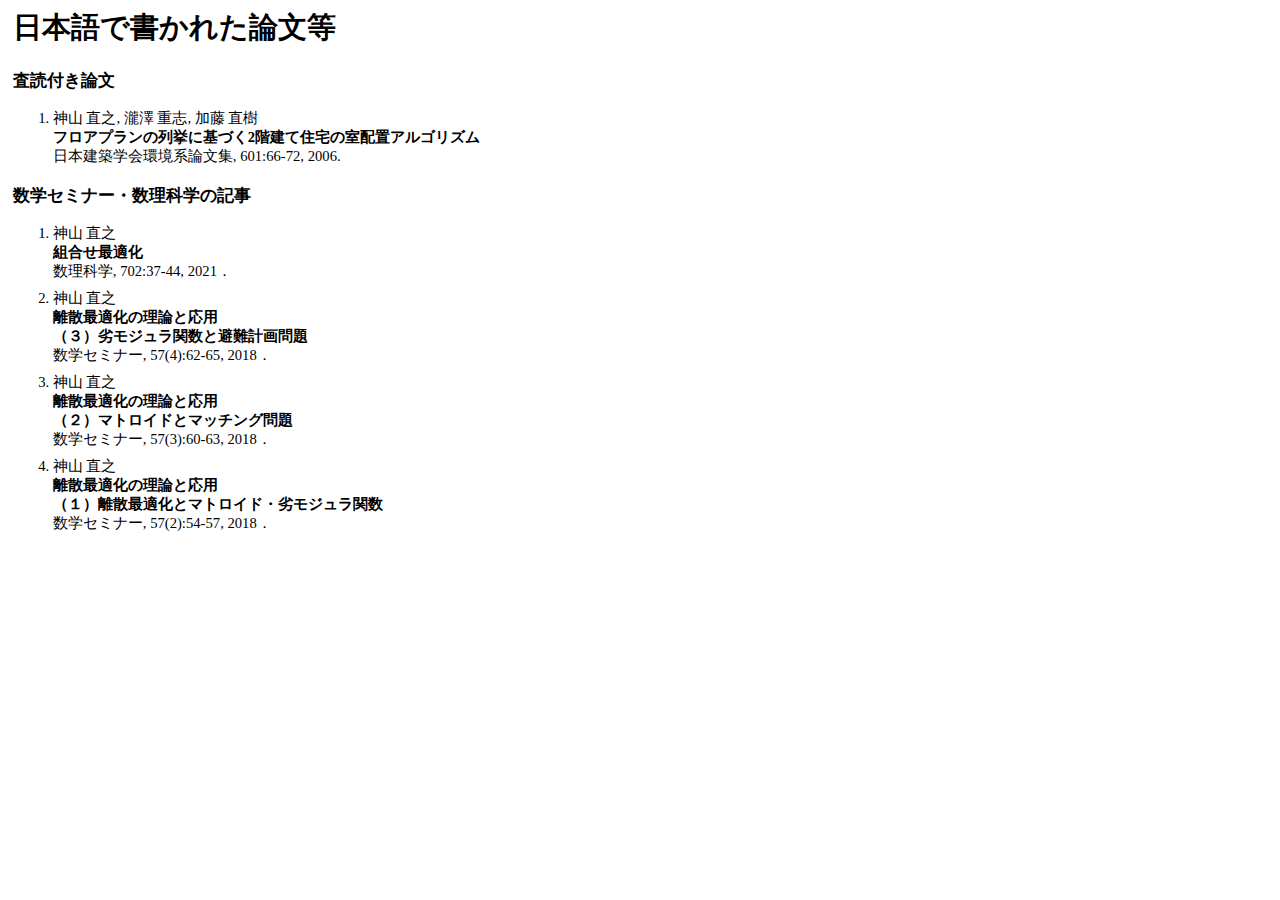
<file: publicationj.html>
<html>
  <head>
    <meta http-equiv="Content-Type" content="text/html; charset=utf-8">
    <title> 論文等 </title>
    <link rel="stylesheet" type="text/css" href="https://nkamiyama.github.io/website/style.css">
  </head>
  <body>
    <h1>日本語で書かれた論文等</h1> 
    <p>
    <h3>査読付き論文</h3>
    <ol>
      <li>
        神山 直之, 瀧澤 重志, 加藤 直樹<br>
        <b>フロアプランの列挙に基づく2階建て住宅の室配置アルゴリズム</b><br> 
        日本建築学会環境系論文集, 601:66-72, 2006.
      </li>
    </ol>
    </p>
  <p>
  <h3>数学セミナー・数理科学の記事</h3>
  <ol>
    <li>
      神山 直之<br>
      <b>組合せ最適化</b><br>
      数理科学, 702:37-44, 2021．
    </li>
    <li>
      神山 直之<br>
      <b>離散最適化の理論と応用</b><br>
      <b>（３）劣モジュラ関数と避難計画問題</b><br>
      数学セミナー, 57(4):62-65, 2018．
    </li>
    <li>
      神山 直之<br>
      <b>離散最適化の理論と応用</b><br> 
      <b>（２）マトロイドとマッチング問題</b><br>
      数学セミナー, 57(3):60-63, 2018．
    </li>
    <li>
      神山 直之<br>
      <b>離散最適化の理論と応用</b><br> 
      <b>（１）離散最適化とマトロイド・劣モジュラ関数</b><br>
      数学セミナー, 57(2):54-57, 2018．
    </li>
  </ol>
</p>
</body>
</html>
</file>
<file: style.css>
body {font-size: 11pt; font-family: "Verdana";
     margin-left: 1%; margin-right: 1%;}
ol li {margin-bottom: 8px;}
ul li {margin-bottom: 3px;}
</file>
